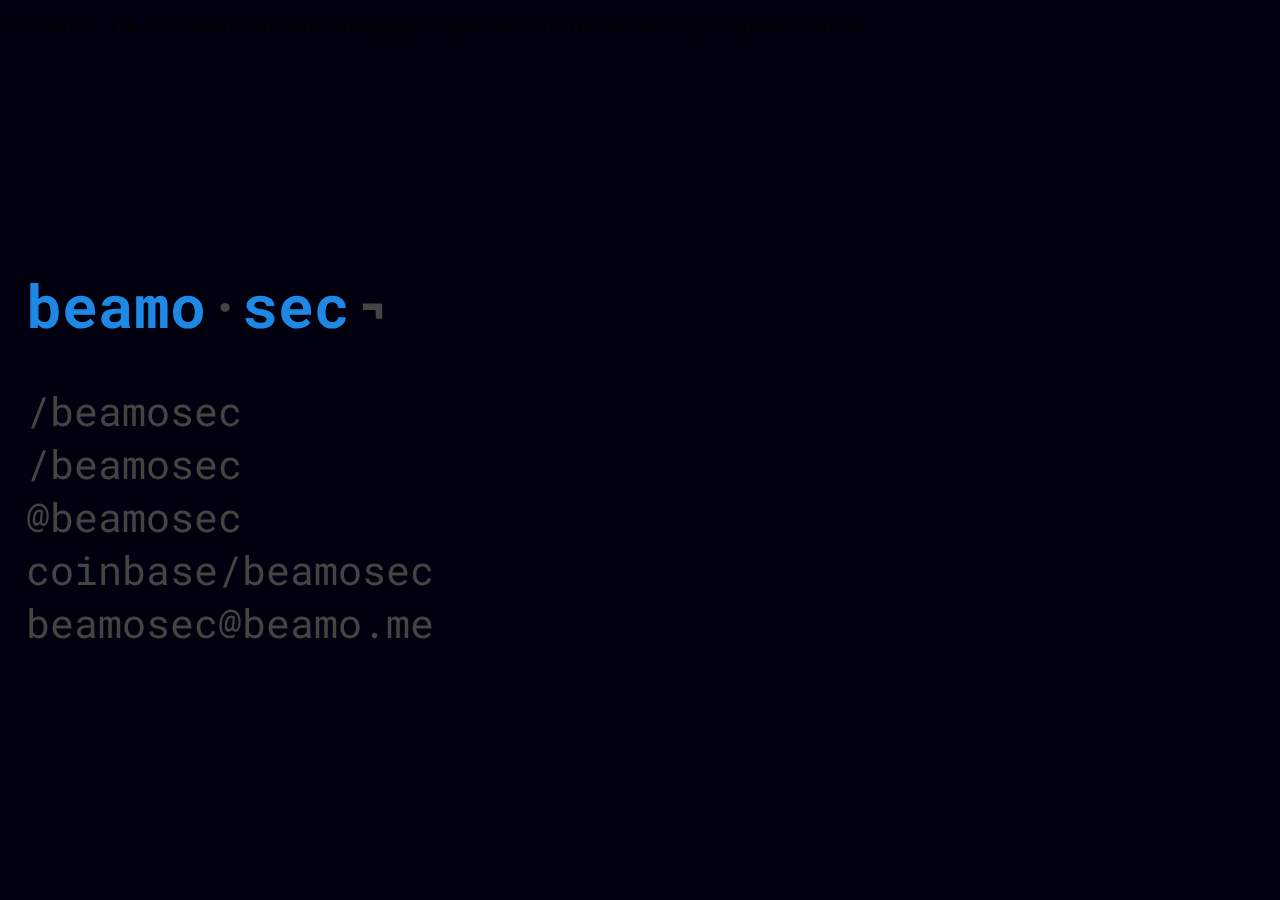
<file: index.html>
<!--
    Copyright beamosec, 2016.
    Roboto Mono is rightful property of Google Inc.
    Font Awesome is rightful property of Dave Gandy.
-->

<!DOCTYPE html>
<html lang="en" prefix="og: http://ogp.me/ns#">
   <head>
      <title>beamosec</title>
      <meta charset="utf-8">
      <link href="https://maxcdn.bootstrapcdn.com/font-awesome/4.6.3/css/font-awesome.min.css" rel="stylesheet" integrity="sha384-T8Gy5hrqNKT+hzMclPo118YTQO6cYprQmhrYwIiQ/3axmI1hQomh7Ud2hPOy8SP1" crossorigin="anonymous">
      <link href="/main.css" rel="stylesheet" />
      <meta name="viewport" content="width=device-width, initial-scale=1">
      <meta property="og:title" content="beamosec" />
      <meta property="og:description" content="Hi there! I'm a student software developer based out of the Hickory city general area." />
      <meta property="og:type" content="profile" />
      <meta property="profile:first_name" content="beamo" />
      <meta property="profile:first_name" content="sec" />
      <meta property="profile:username" content="beamosec" />
      <meta property="profile:gender" content="male" />
      <meta property="og:url" content="https://beamosec.github.io/" />
      
      <meta name="description" content="Hi there! I'm a student software developer based out of the Hickory City general area." />
   </head>
   <body>
      <p class="description">Hi there! I'm a student software developer based out of the Hickory City general area.</p>
      <main>
         <h1>beamo<endword>sec</endword></h1>
         <links>
            <a href="//github.com/beamosec" target="_blank"><i class="fa fa-github" aria-hidden="true"></i> /beamosec</a> <br />
            <a href="//keybase.io/beamosec" target="_blank"><i class="fa fa-key" aria-hidden="true"></i> /beamosec</a> <br />
            <a href="//twitter.com/beamosec" target="_blank"><i class="fa fa-twitter" aria-hidden="true"></i> @beamosec</a> <br />
            <a href="//www.coinbase.com/beamosec" target="_blank"><i class="fa fa-bitcoin" aria-hidden="true"></i> coinbase/beamosec</a> <br />
            <a href="mailto:beamosec@beamo.me" target="_blank"><i class="fa fa-envelope" aria-hidden="true"></i> beamosec@beamo.me</a> <br />
         </links>
      </main>
   </body>
</html>
</file>
<file: main.css>
/*
    Copyright Justin O'Boyle, 2016.
    Roboto Mono is rightful property of Google Inc.
*/

@import url(https://fonts.googleapis.com/css?family=Roboto+Mono);@import url(/font/carriagereturn/stylesheet.css);@import url(/font/dotspace/stylesheet.css);*{font-family:'Roboto Mono',monospace}body{background-color:#01000f}h1>endword:before{content:"·";color:#444}h1>endword:after{content:"⏎";margin-left:1vw;color:#444;font-family:carriagereturn}@media (max-width:600px){h1{color:#1e88e5;font-size:40px}main>links{font-size:24px;color:#444;list-style:none}main{position:fixed;top:-3%;left:2%}}@media (min-width:601px){h1{color:#1e88e5;font-size:60px}main>links{font-size:40px;color:#444;list-style:none}main{position:fixed;top:25%;left:2%}}a:link,a:visited{color:#444;text-decoration:none!important}a{color:#444;transition:all .25s ease-in-out;-moz-transition:all .25s ease-in-out;-webkit-transition:all .25s ease-in-out}a:hover{color:#fff}::selection{background:rgba(255,255,255,.1)}::-moz-selection{background:rgba(255,255,255,.1)}.description:{top:-100px}
</file>
